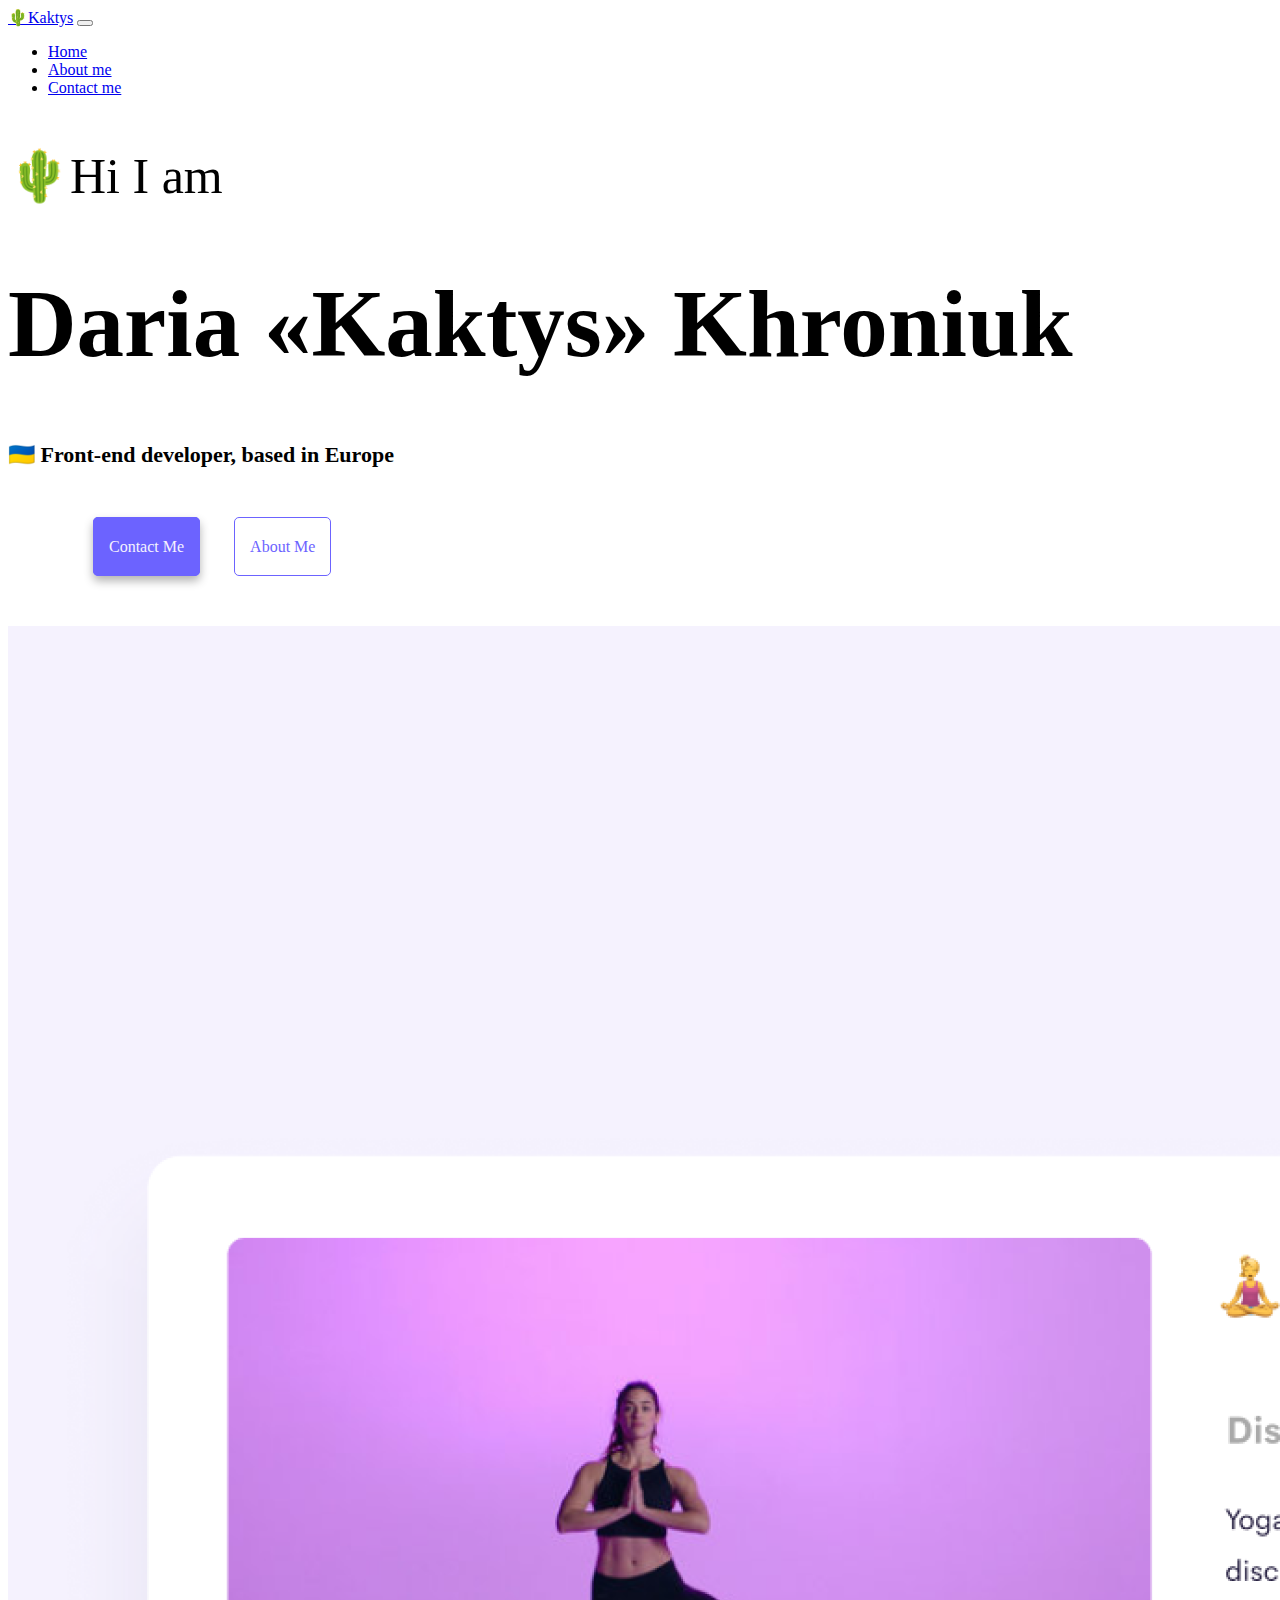
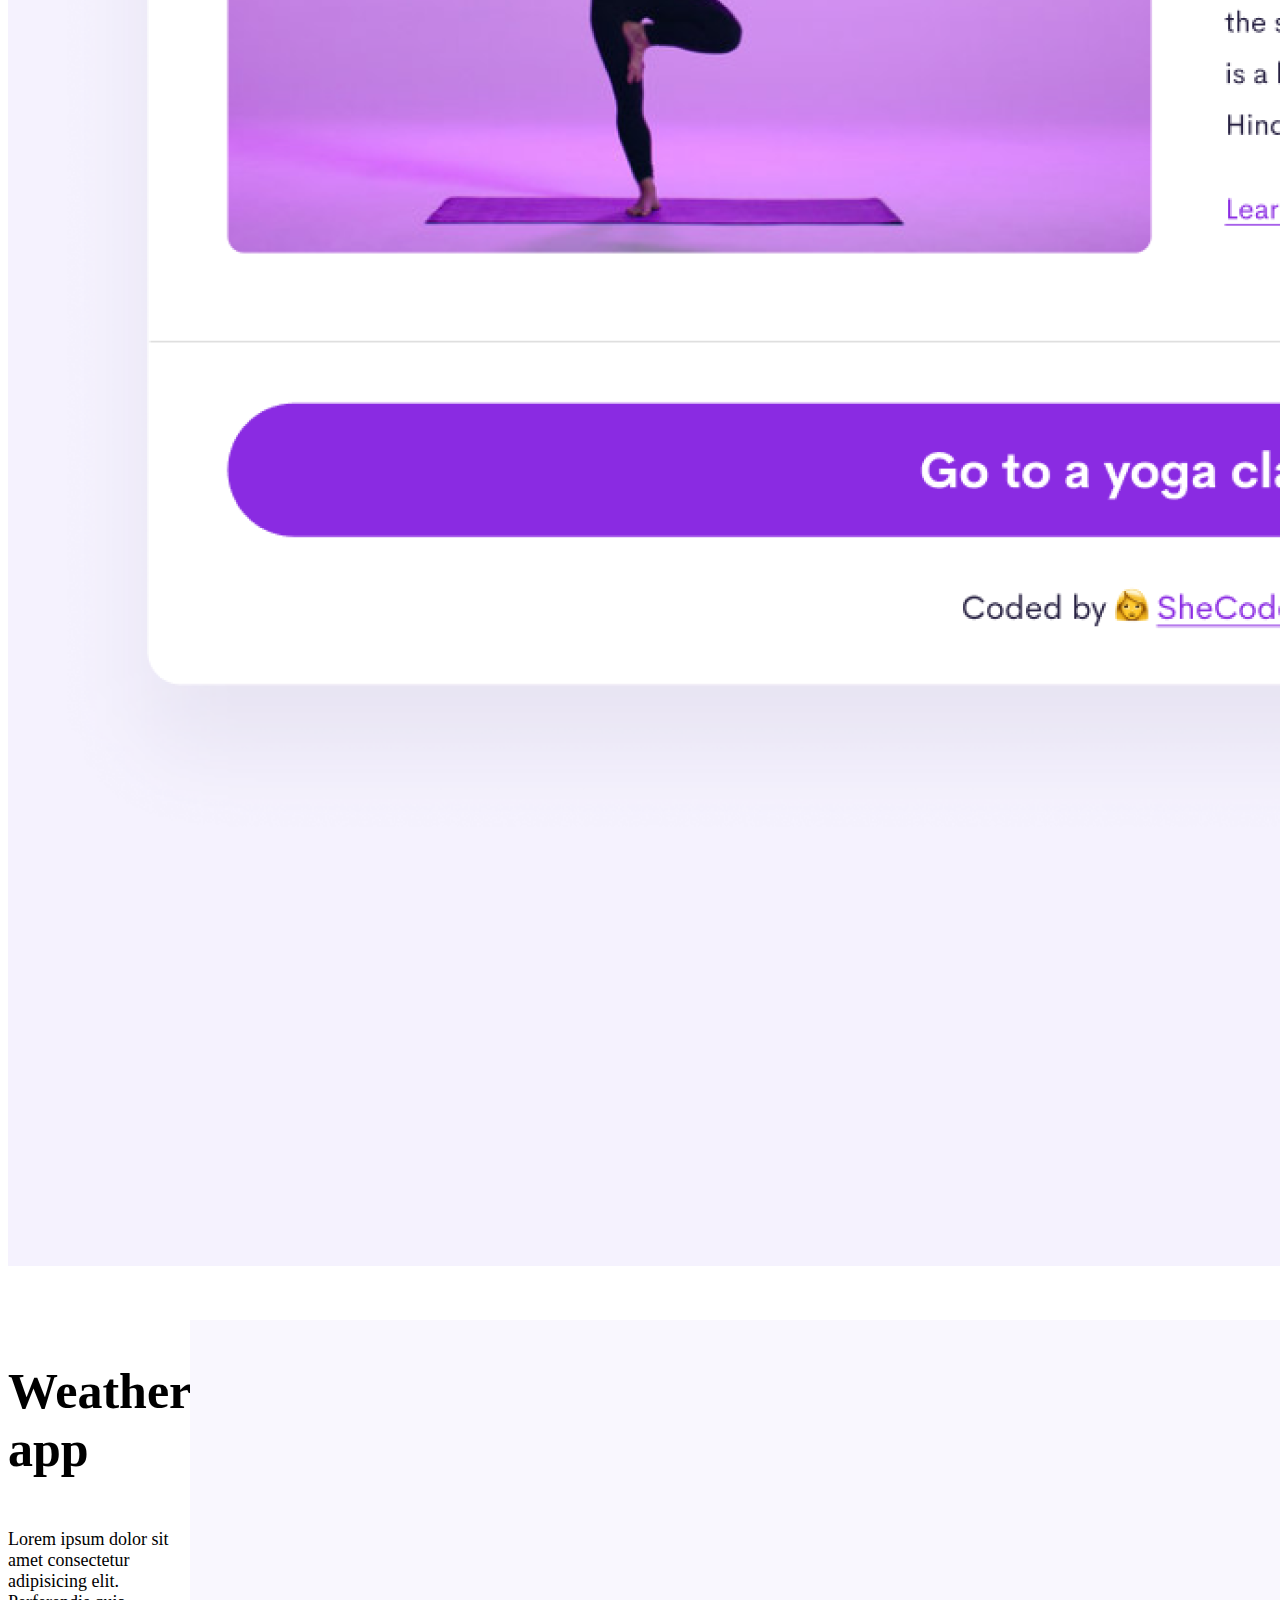
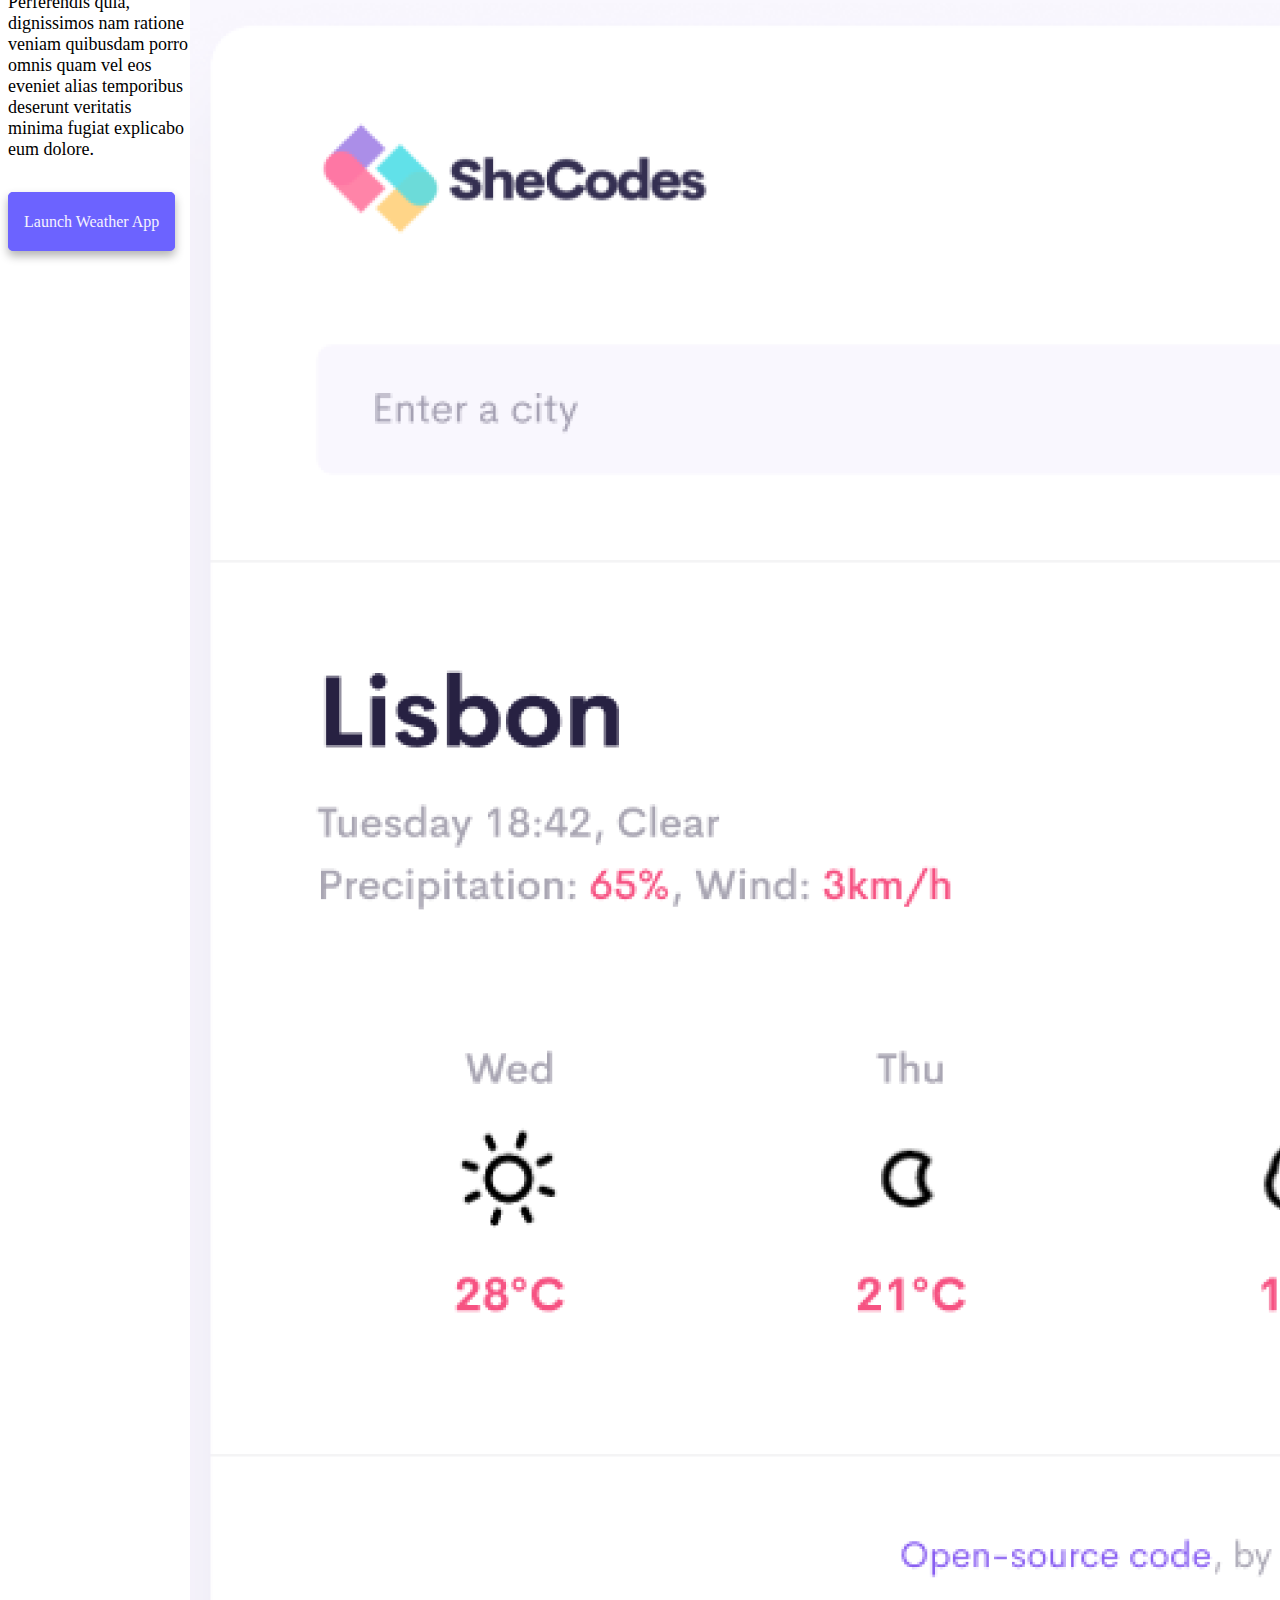
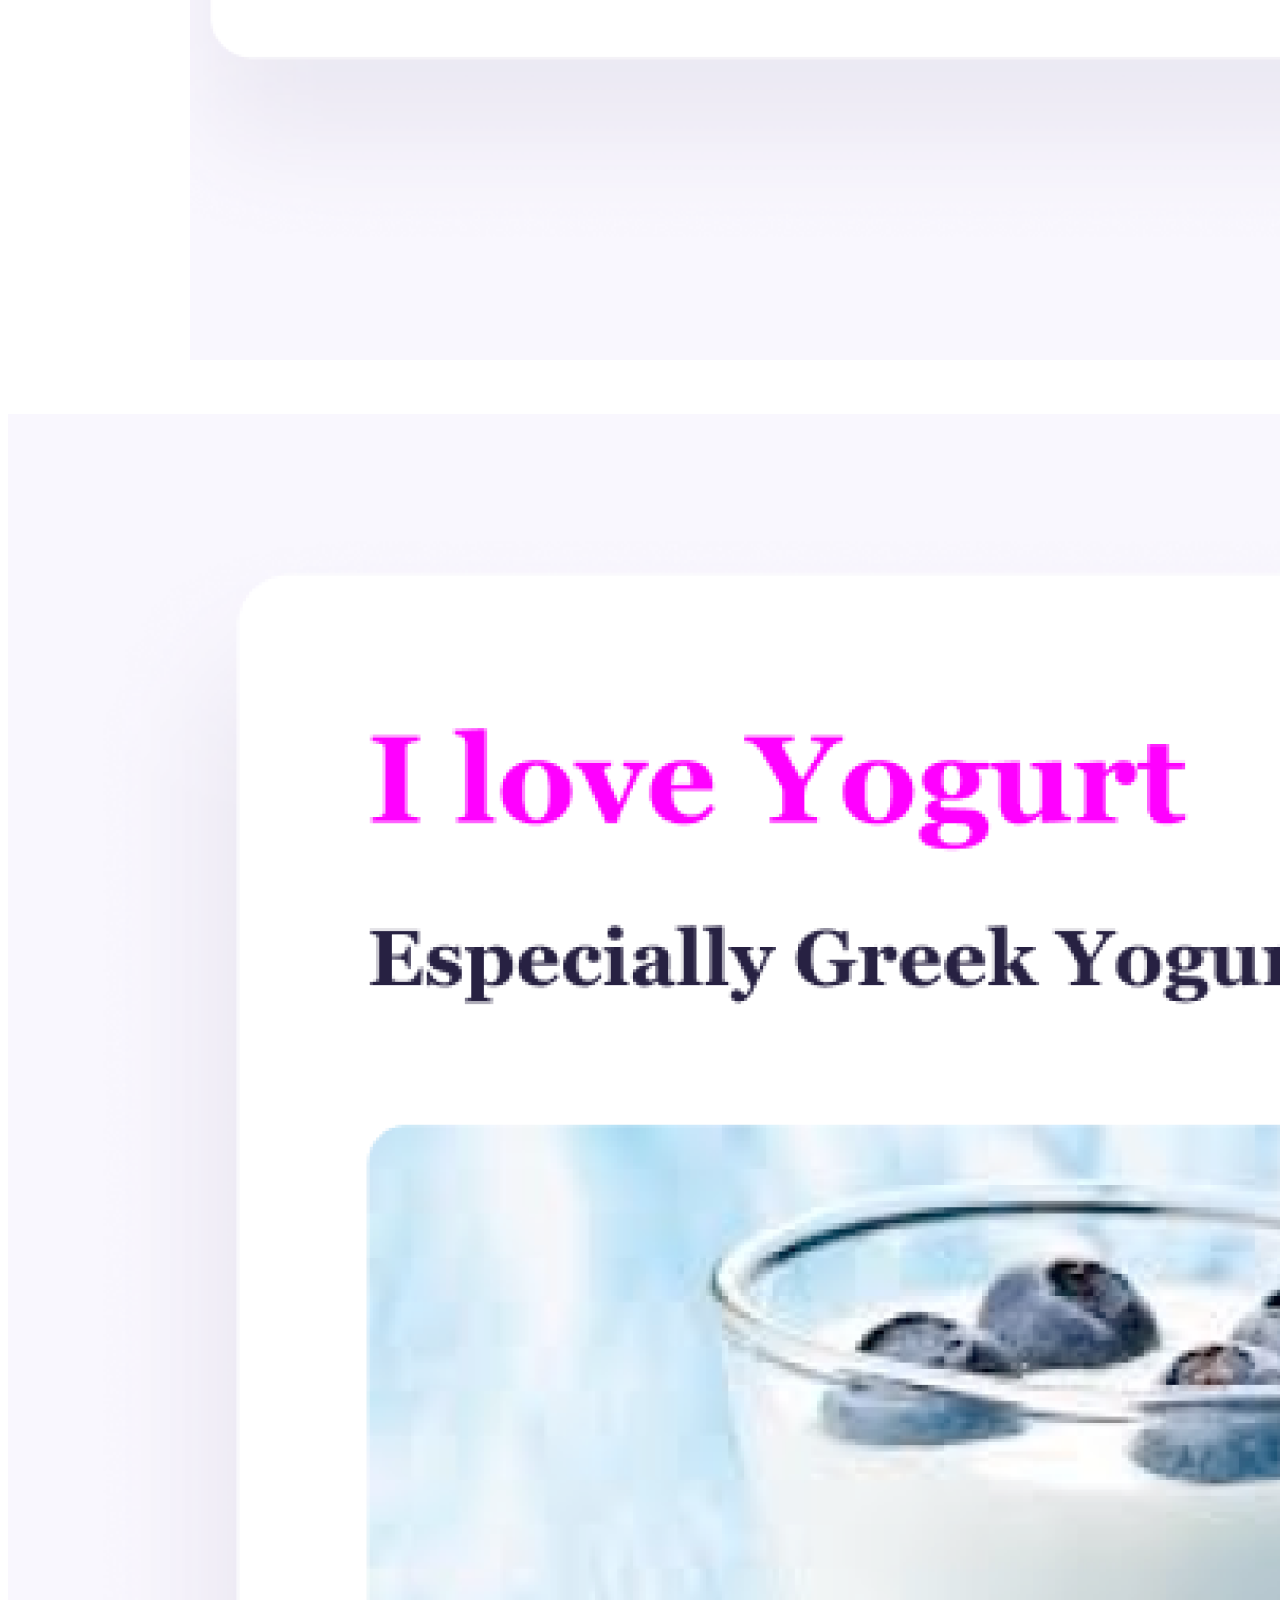
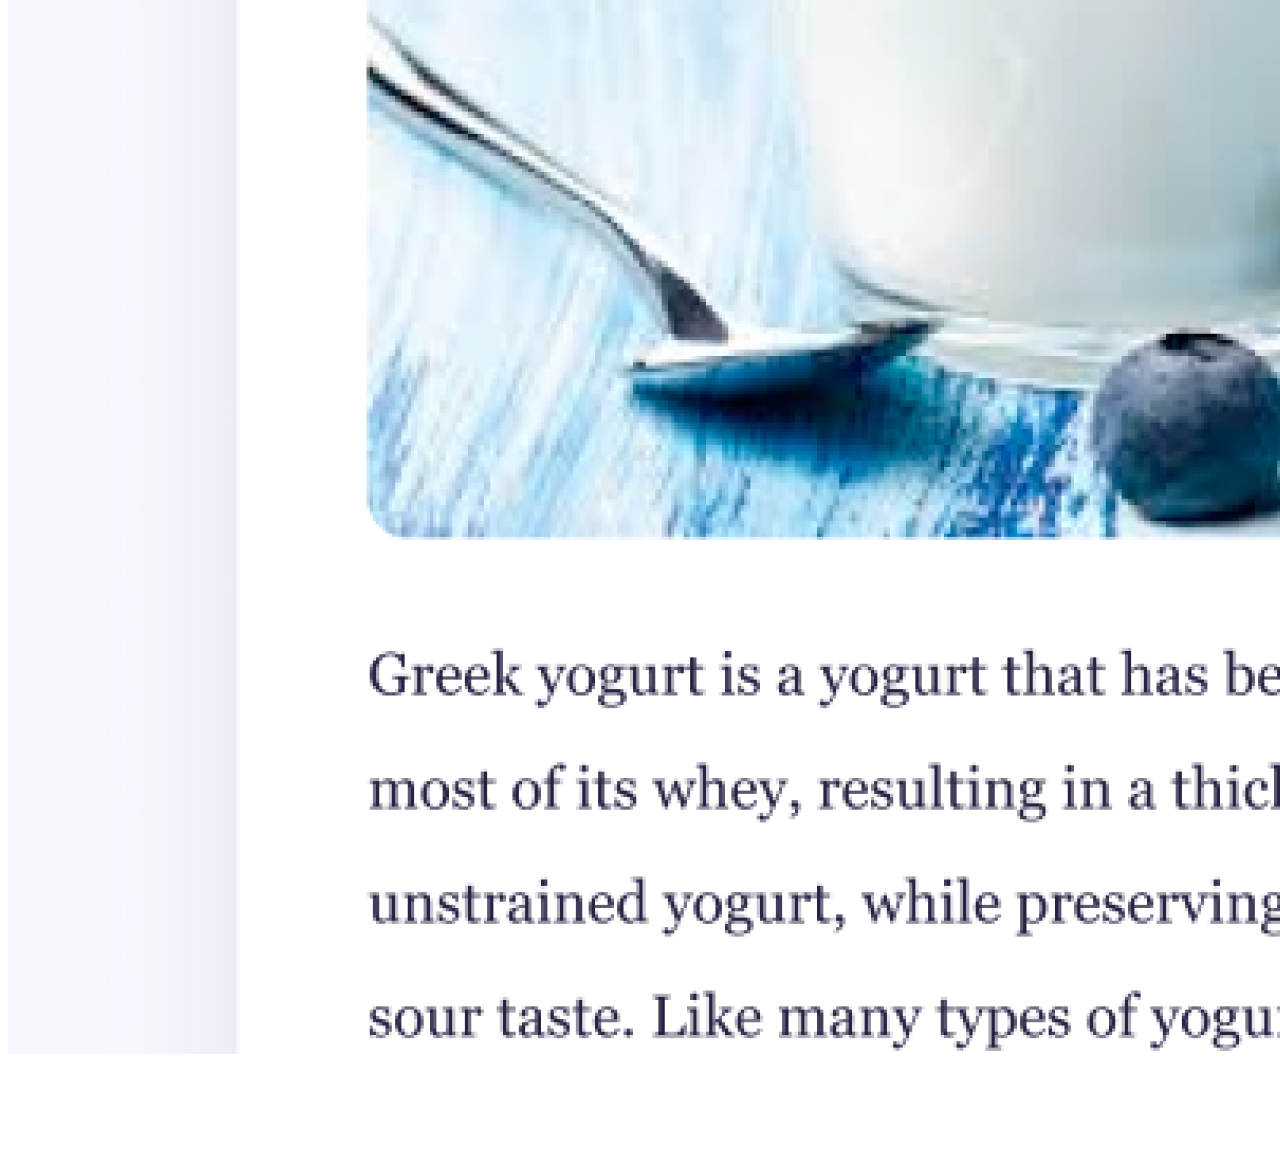
<file: index.html>
<!DOCTYPE html>
<html lang="en">
  <head>
    <meta charset="UTF-8" />
    <meta http-equiv="X-UA-Compatible" content="IE=edge" />
    <meta name="viewport" content="width=device-width, initial-scale=1.0" />
    <meta
      name="description"
      content="Hi! I am Daria Khroniuk, but to be honest, I prefer to use nickname Kaktys! I`m a beginner Front-end lover. Here can you read some infos about Kaktys-Frontend-Developer. Also can you see Kaktys` projects. And find a contact with me, when you wanna work with me😊🌵"
    />
    <link
      href="https://cdn.jsdelivr.net/npm/bootstrap@5.3.0-alpha3/dist/css/bootstrap.min.css"
      rel="stylesheet"
      integrity="sha384-KK94CHFLLe+nY2dmCWGMq91rCGa5gtU4mk92HdvYe+M/SXH301p5ILy+dN9+nJOZ"
      crossorigin="anonymous"
    />
    <script
      src="https://cdn.jsdelivr.net/npm/bootstrap@5.3.0-alpha3/dist/js/bootstrap.bundle.min.js"
      integrity="sha384-ENjdO4Dr2bkBIFxQpeoTz1HIcje39Wm4jDKdf19U8gI4ddQ3GYNS7NTKfAdVQSZe"
      crossorigin="anonymous"
    ></script>
    <title>
      Front-end Developer in Europe | Daria «Kaktys» Khroniuk - Homepage
    </title>
    <link rel="stylesheet" href="/src/style.css" />
  </head>
  <body>
    <nav class="navbar navbar-expand-lg bg-body-tertiary">
      <div class="container container-fluid">
        <a class="navbar-brand" href="/" title="Homepage">🌵Kaktys</a>
        <button
          class="navbar-toggler"
          type="button"
          data-bs-toggle="collapse"
          data-bs-target="#navbarNav"
          aria-controls="navbarNav"
          aria-expanded="false"
          aria-label="Toggle navigation"
        >
          <span class="navbar-toggler-icon"></span>
        </button>
        <div class="collapse navbar-collapse" id="navbarNav">
          <ul class="navbar-nav">
            <li class="nav-item">
              <a
                class="nav-link active"
                aria-current="page"
                href="/"
                title="Homepage"
                >Home</a
              >
            </li>
            <li class="nav-item">
              <a
                class="nav-link"
                href="/about.html"
                title="About Daria Khroniuk | Kaktys"
                >About me</a
              >
            </li>
            <li class="nav-item">
              <a
                class="nav-link"
                href="/about.html#contact"
                title="Contact Daria Khroniuk | Kaktys"
                >Contact me</a
              >
            </li>
          </ul>
        </div>
      </div>
    </nav>
    <div class="hero container">
      <p class="greeting text-center mt-5 mb-0">🌵Hi I am</p>
      <h1 class="name text-center m-0">Daria «Kaktys» Khroniuk</h1>
      <h3 class="speciality text-center text-dark text-opacity-75 pt-1">
        🇺🇦 Front-end developer, based in Europe
      </h3>
      <div class="nav-links text-center">
        <a
          href="/about.html#contact"
          class="button contact-link"
          title="Contact Daria Khroniuk | Kaktys"
          >Contact Me</a
        >
        <a
          href="/about.html"
          class="button about-link"
          title="About Front-end Developer Daria Khroniuk | Kaktys"
          >About Me</a
        >
      </div>
    </div>
    <div class="projects container">
      <div class="project yoga row">
        <div class="col-sm-6">
          <img
            src="/img/yoga.png"
            alt="Yoga project"
            class="img-fluid rounded"
          />
        </div>
        <div class="project-overview col-sm-6">
          <h2>Yoga app</h2>
          <p>
            Lorem ipsum dolor sit amet consectetur adipisicing elit. Perferendis
            quia, dignissimos nam ratione veniam quibusdam porro omnis quam vel
            eos eveniet alias temporibus deserunt veritatis minima fugiat
            explicabo eum dolore.
          </p>
          <a
            href="#"
            class="button"
            title="Yoga project Daria Khroniuk | Kaktys"
            >Launch Yoga App</a
          >
        </div>
      </div>
      <div class="project weather row">
        <div class="project-overview col-sm-6">
          <h2>Weather app</h2>
          <p>
            Lorem ipsum dolor sit amet consectetur adipisicing elit. Perferendis
            quia, dignissimos nam ratione veniam quibusdam porro omnis quam vel
            eos eveniet alias temporibus deserunt veritatis minima fugiat
            explicabo eum dolore.
          </p>
          <div class="mb-5">
            <a
              href="#"
              class="button"
              title="Weather project Daria Khroniuk | Kaktys"
              >Launch Weather App</a
            >
          </div>
        </div>
        <div class="col-sm-6">
          <img
            src="/img/weather.png"
            alt="Yoga project"
            class="img-fluid rounded"
          />
        </div>
      </div>
      <div class="project yogurt row">
        <div class="col-sm-6">
          <img
            src="/img/yogurt.png"
            alt="Yogurt project"
            class="img-fluid rounded"
          />
        </div>
        <div class="project-overview col-sm-6">
          <h2>Yogurt app</h2>
          <p>
            Lorem ipsum dolor sit amet consectetur adipisicing elit. Perferendis
            quia, dignissimos nam ratione veniam quibusdam porro omnis quam vel
            eos eveniet alias temporibus deserunt veritatis minima fugiat
            explicabo eum dolore.
          </p>
          <a
            href="#"
            class="button"
            title="Yogurt project Daria Khroniuk | Kaktys"
            >Launch Yogurt App</a
          >
        </div>
      </div>
    </div>
  </body>
</html>
</file>
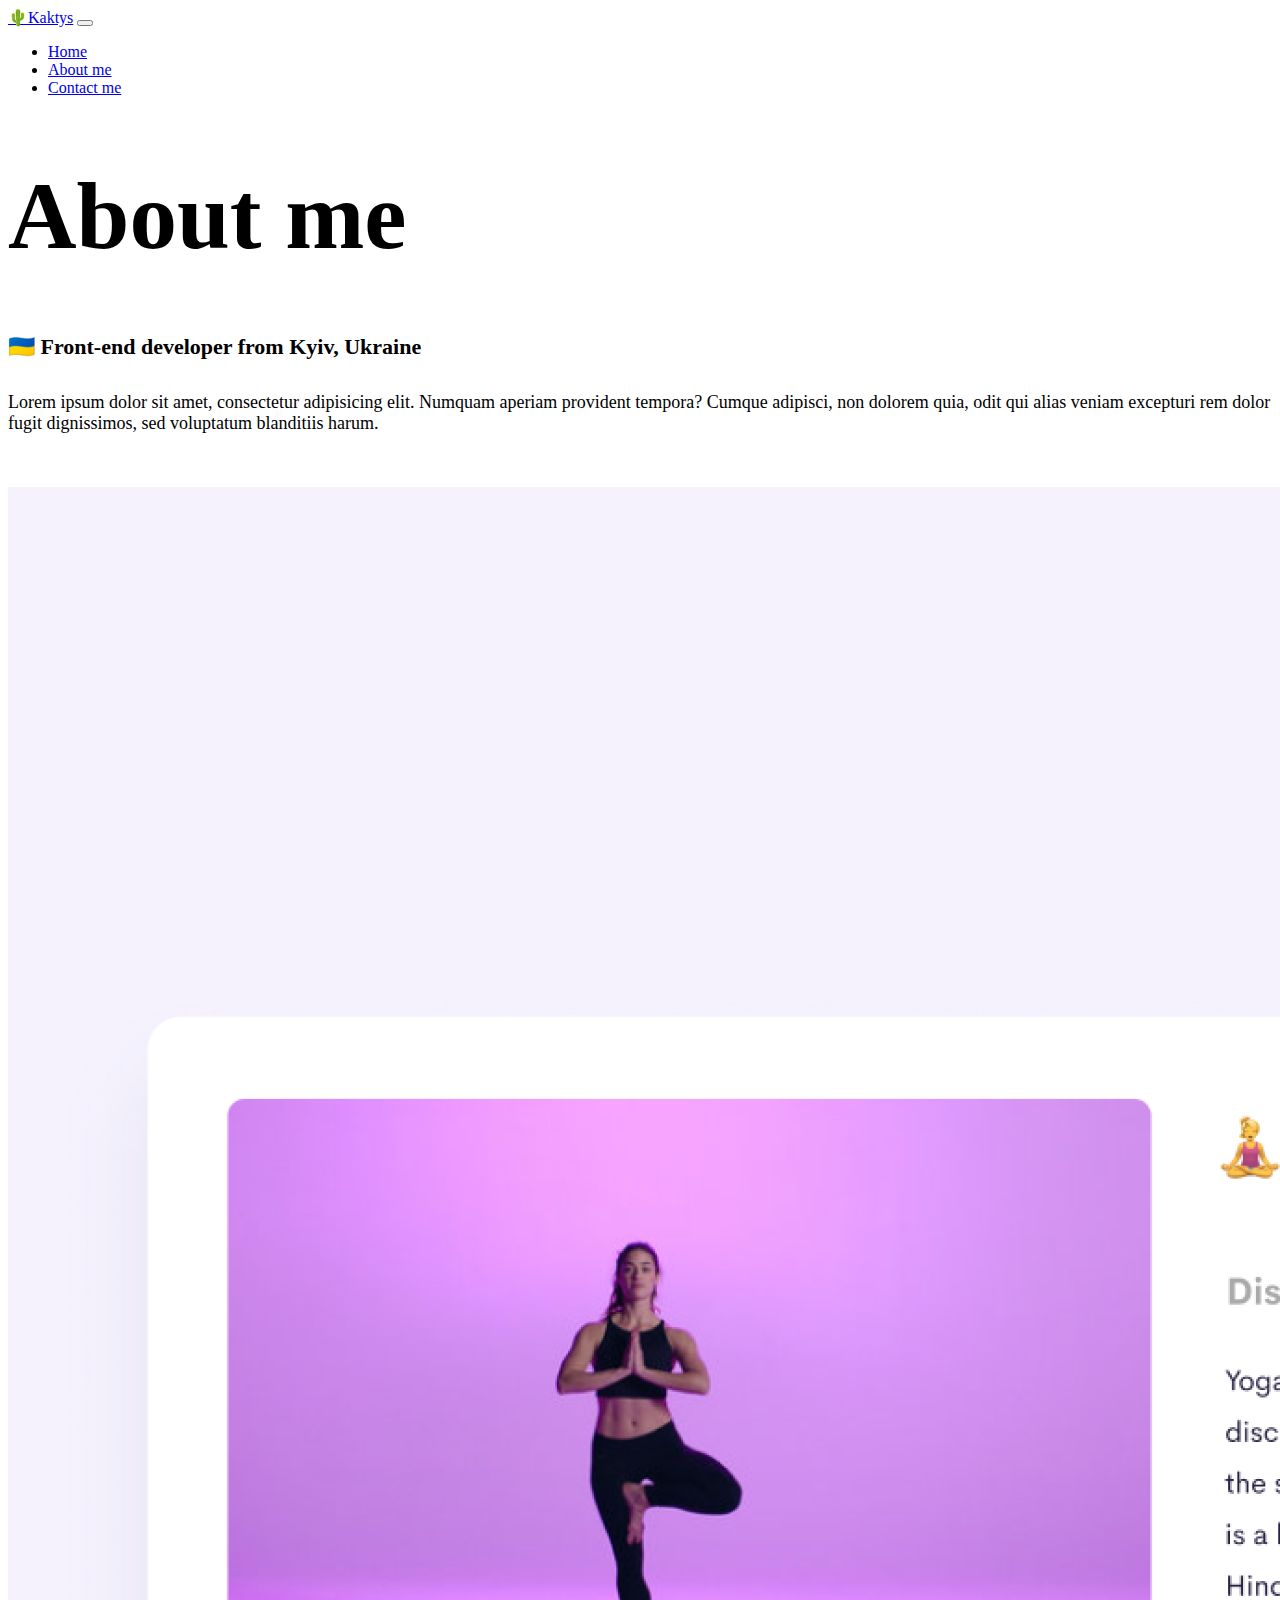
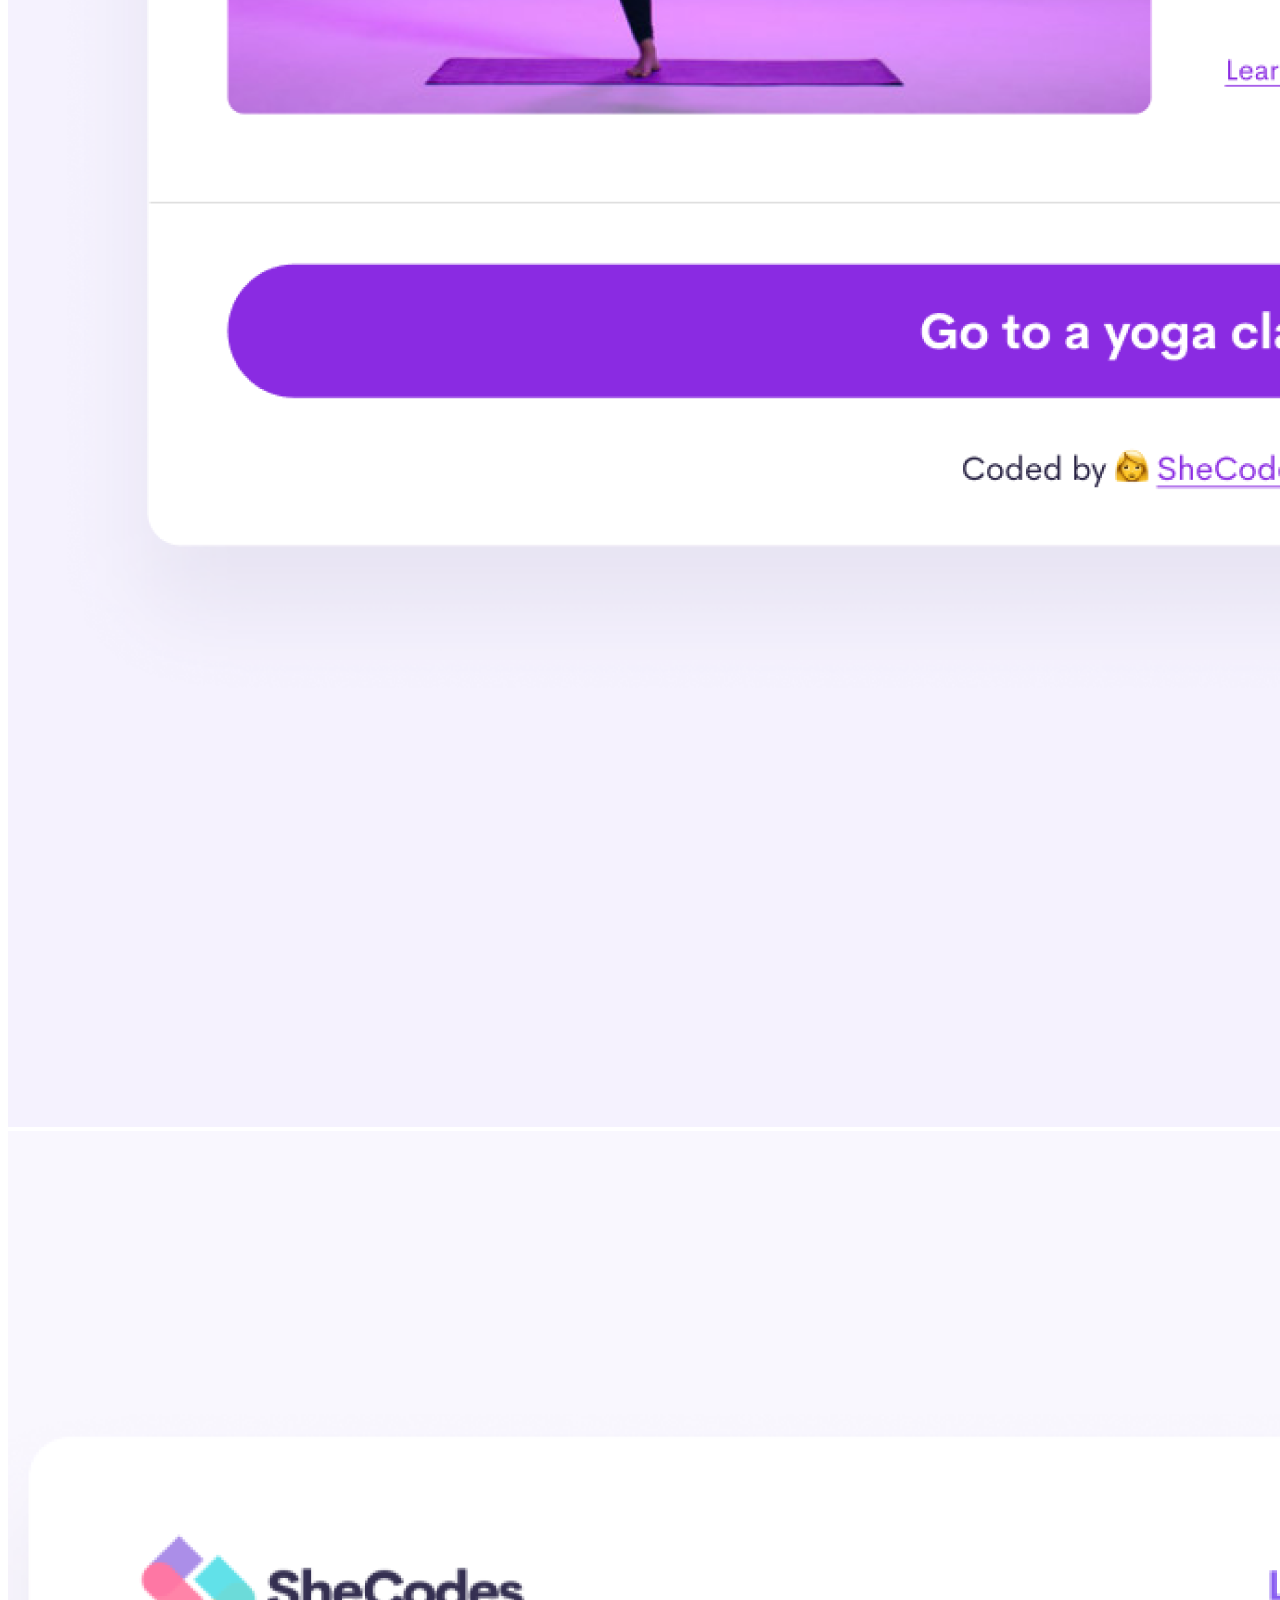
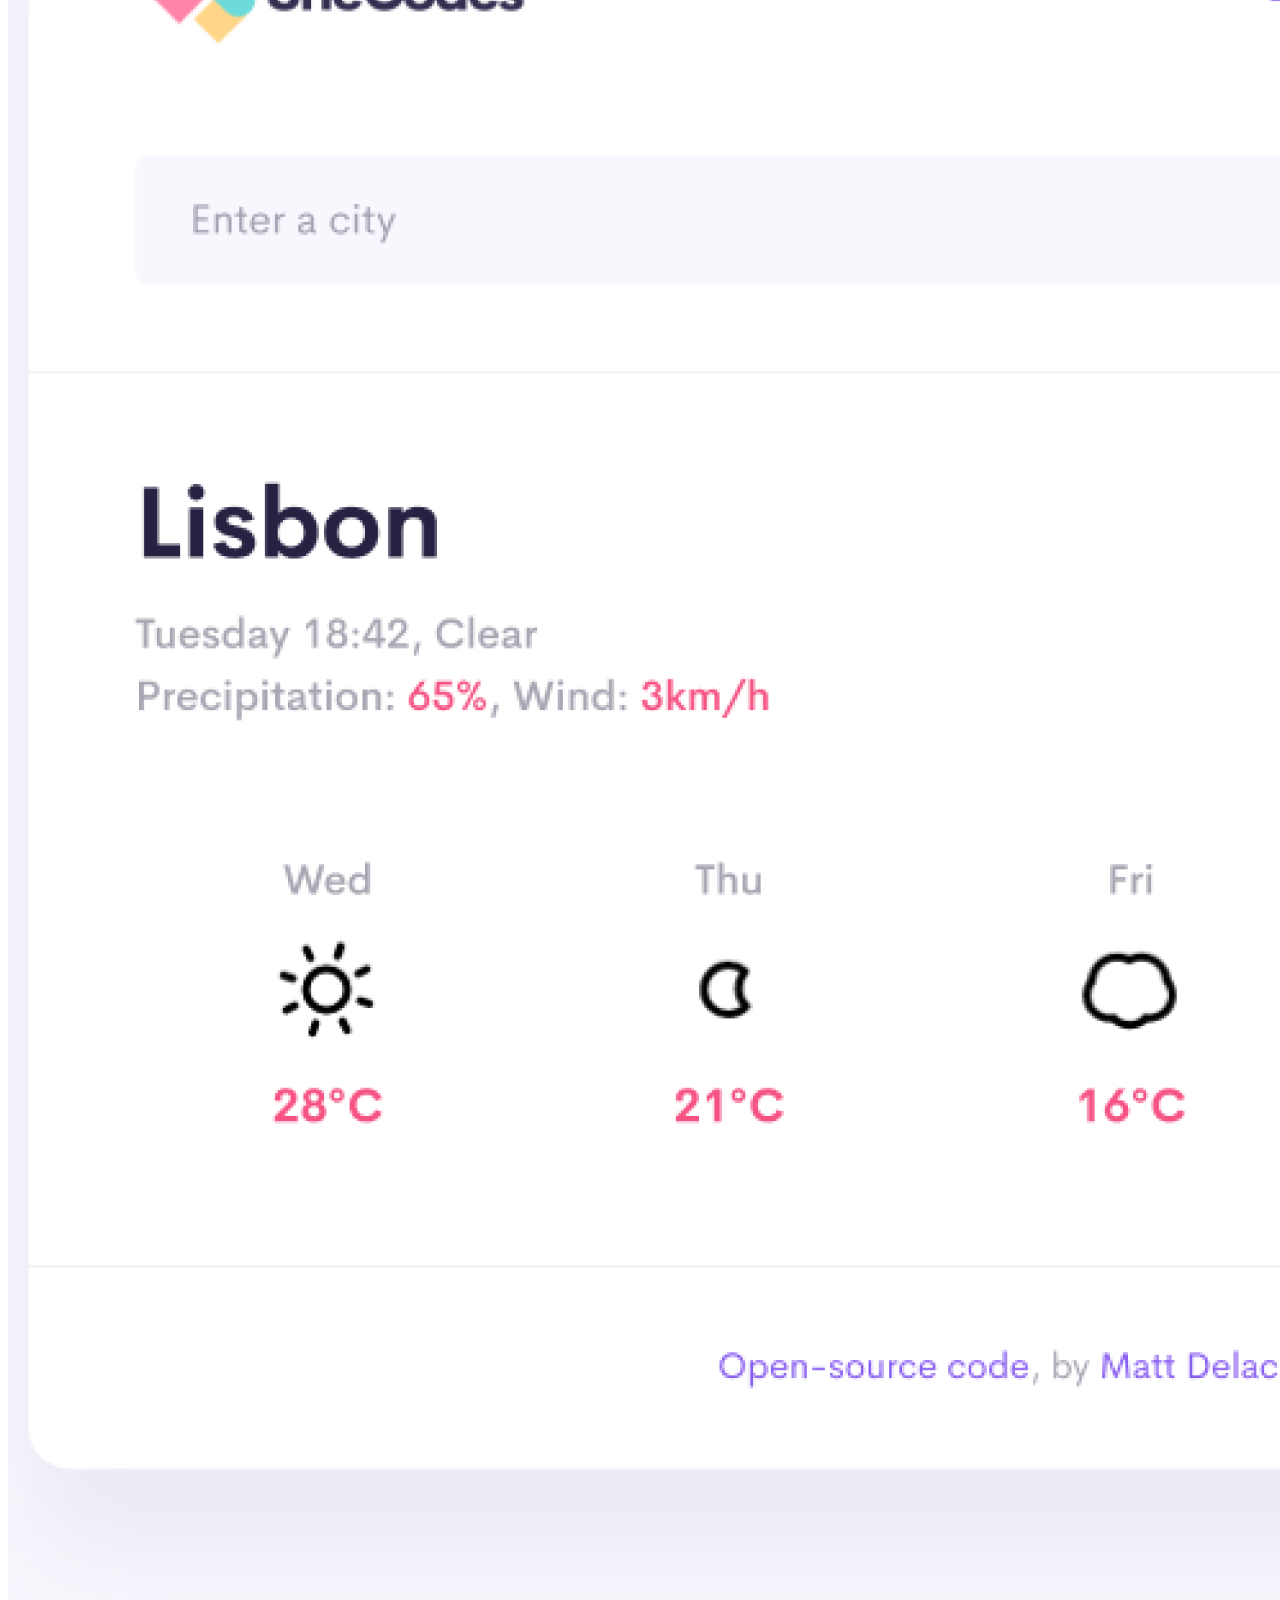
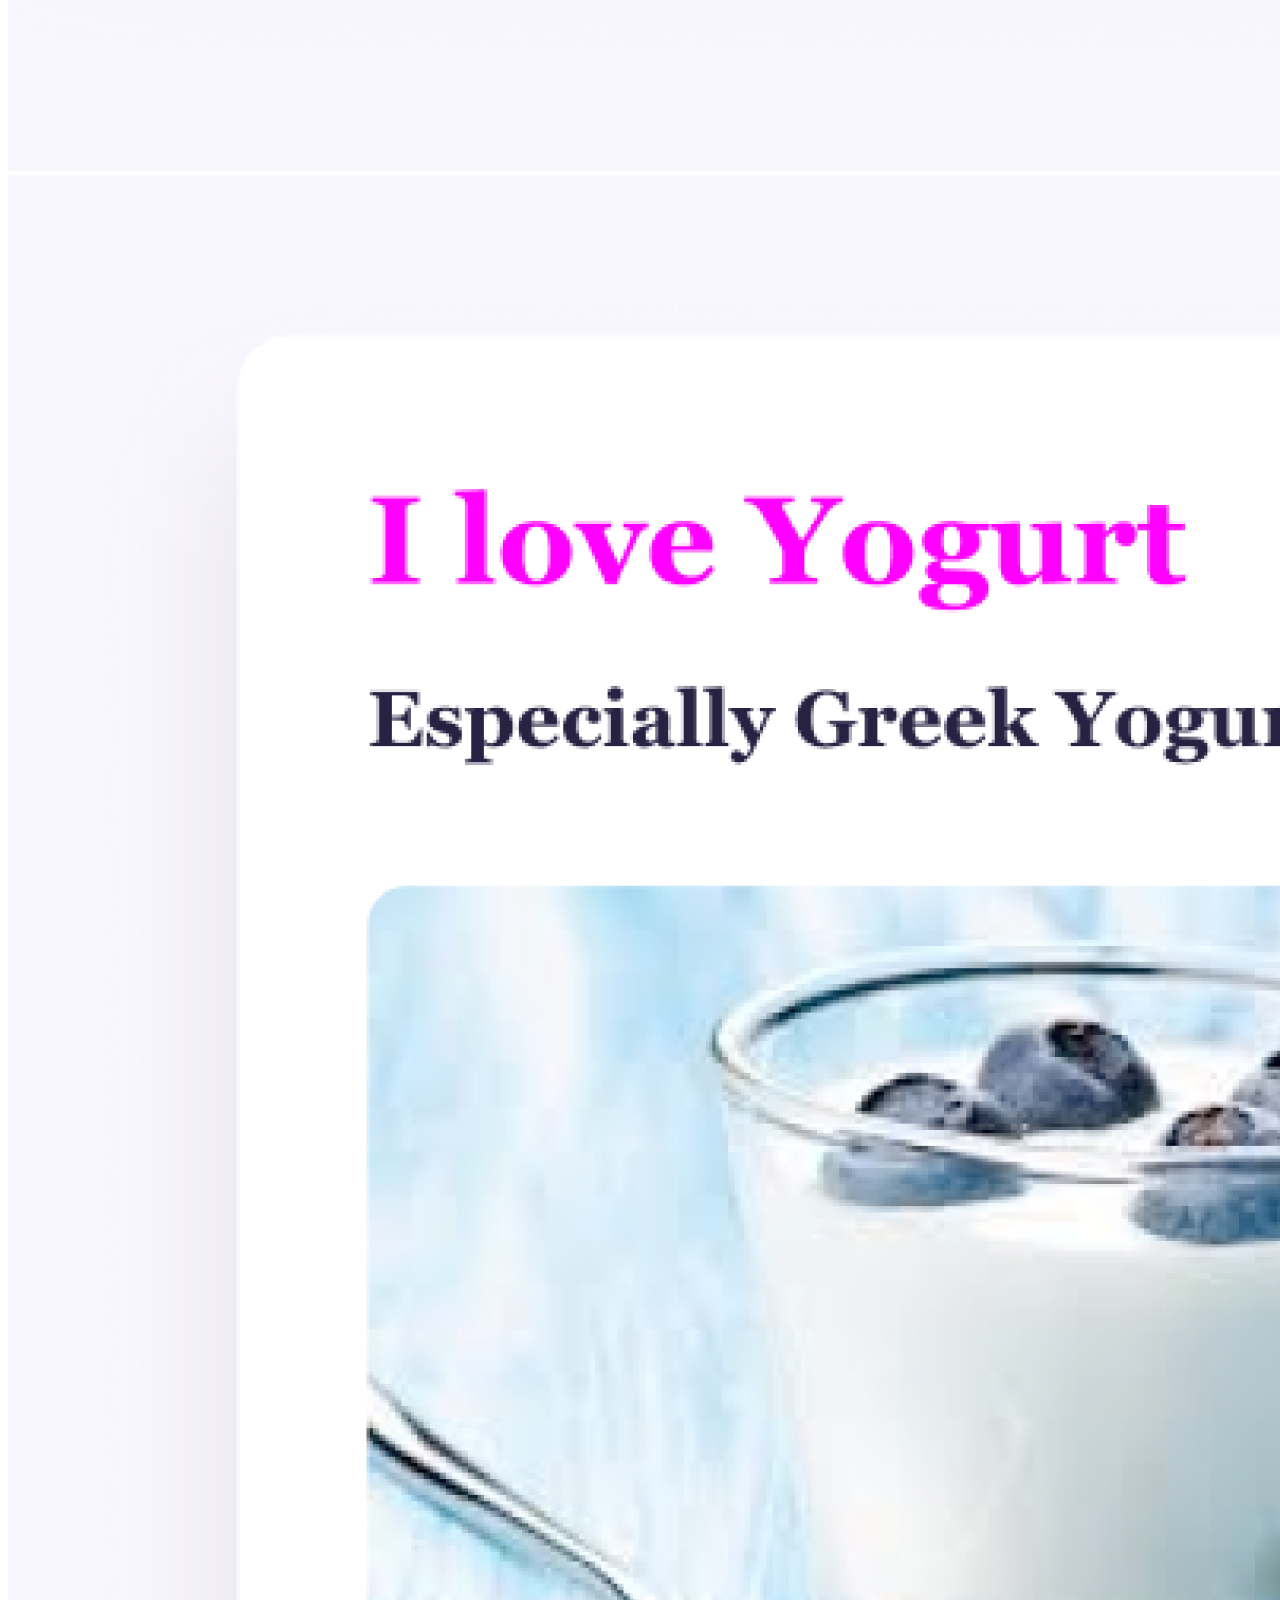
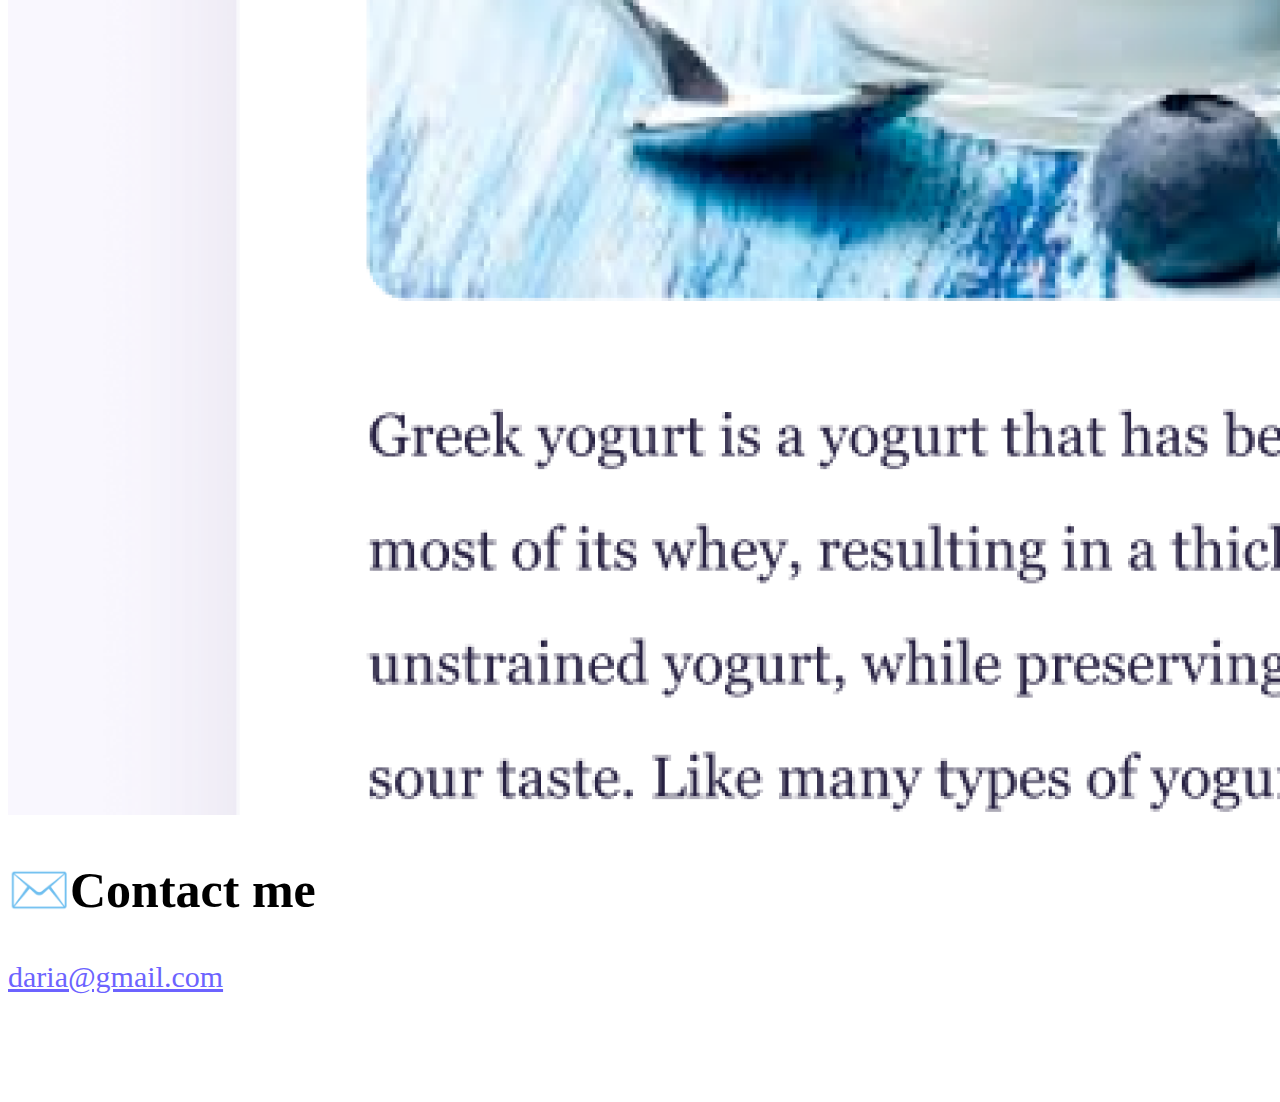
<file: about.html>
<!DOCTYPE html>
<html lang="en">
  <head>
    <meta charset="UTF-8" />
    <meta http-equiv="X-UA-Compatible" content="IE=edge" />
    <meta name="viewport" content="width=device-width, initial-scale=1.0" />
    <meta
      name="description"
      content="Daria Khroniuk | Kaktys is a new Front-end developer that based in Europe, on this page can you read more information about Daria Khroniuk | Kaktys and also find her contact"
    />
    <link
      href="https://cdn.jsdelivr.net/npm/bootstrap@5.3.0-alpha3/dist/css/bootstrap.min.css"
      rel="stylesheet"
      integrity="sha384-KK94CHFLLe+nY2dmCWGMq91rCGa5gtU4mk92HdvYe+M/SXH301p5ILy+dN9+nJOZ"
      crossorigin="anonymous"
    />
    <script
      src="https://cdn.jsdelivr.net/npm/bootstrap@5.3.0-alpha3/dist/js/bootstrap.bundle.min.js"
      integrity="sha384-ENjdO4Dr2bkBIFxQpeoTz1HIcje39Wm4jDKdf19U8gI4ddQ3GYNS7NTKfAdVQSZe"
      crossorigin="anonymous"
    ></script>
    <link rel="stylesheet" href="/src/style.css" />
    <title>About Front-end Developer in Europe | Daria «Kaktys» Khroniuk</title>
  </head>
  <body>
    <nav class="navbar navbar-expand-lg bg-body-tertiary">
      <div class="container container-fluid">
        <a class="navbar-brand" href="/" title="Homepage">🌵Kaktys</a>
        <button
          class="navbar-toggler"
          type="button"
          data-bs-toggle="collapse"
          data-bs-target="#navbarNav"
          aria-controls="navbarNav"
          aria-expanded="false"
          aria-label="Toggle navigation"
        >
          <span class="navbar-toggler-icon"></span>
        </button>
        <div class="collapse navbar-collapse" id="navbarNav">
          <ul class="navbar-nav">
            <li class="nav-item">
              <a class="nav-link" aria-current="page" href="/" title="Homepage"
                >Home</a
              >
            </li>
            <li class="nav-item">
              <a
                class="nav-link active"
                href="#"
                title="About Daria Khroniuk | Kaktys"
                >About me</a
              >
            </li>
            <li class="nav-item">
              <a
                class="nav-link"
                href="/#contact"
                title="Contact Daria Khroniuk | Kaktys"
                >Contact me</a
              >
            </li>
          </ul>
        </div>
      </div>
    </nav>
    <h1 class="name text-center mt-5">About me</h1>
    <h3 class="speciality text-center text-dark text-opacity-75">
      🇺🇦 Front-end developer from Kyiv, Ukraine
    </h3>
    <p class="ps-4 text-center mt-4 description">
      Lorem ipsum dolor sit amet, consectetur adipisicing elit. Numquam aperiam
      provident tempora? Cumque adipisci, non dolorem quia, odit qui alias
      veniam excepturi rem dolor fugit dignissimos, sed voluptatum blanditiis
      harum.
    </p>
    <div class="examples container">
      <div class="row">
        <div class="col-sm-4">
          <img
            src="/img/yoga.png"
            alt="Yoga project"
            class="img-fluid border border-white p-2 shadow"
          />
        </div>
        <div class="col-sm-4">
          <img
            src="/img/weather.png"
            alt="Weather project"
            class="img-fluid border border-white p-2 shadow"
          />
        </div>
        <div class="col-sm-4">
          <img
            src="/img/yogurt.png"
            alt="Yogurt project"
            class="img-fluid border border-white p-2 shadow"
          />
        </div>
      </div>
    </div>
    <div class="contact text-center mt-5" id="contact">
      <h2>✉️Contact me</h2>
      <a
        href="mailto:dariakhroniuk@gmail.com"
        class="text-decoration-none"
        title="Kaktys` E-Mail"
        >daria@gmail.com</a
      >
    </div>
  </body>
</html>
</file>
<file: src/style.css>
/* * {
  border: 1px solid red;
} */

:root {
  --first-color: #6c63ff;
  --second-color: #f5f2fe;
  --shadow: 0 5px 10px rgba(0, 0, 0, 0.3);
}

body {
  padding-bottom: 100px;
}

.greeting,
h2 {
  font-size: 50px;
}

.name {
  font-size: 95px;
}
.speciality {
  font-size: 22px;
}

.project {
  display: flex;
}
.nav-links {
  margin: 70px;
}
.nav-links a {
  margin: 0 15px;
}

.button {
  border: 1px solid var(--first-color);
  border-radius: 5px;
  padding: 20px 15px;
  text-decoration: none;
}

.contact-link,
.projects a {
  background-color: var(--first-color);
  color: var(--second-color);
  box-shadow: var(--shadow);
}

.about-link {
  color: var(--first-color);
}

.project {
  margin-top: 50px;
}

.project-overview p,
.description {
  padding: 10px 0 35px;
  font-size: 18px;
}
.contact a {
  font-size: 30px;
  color: var(--first-color);
}

@media (max-width: 1199px) {
  .name {
    font-size: 70px;
  }
  .greeting,
  h2 {
    font-size: 40px;
  }
}

@media (max-width: 991px) {
  .name {
    font-size: 60px;
  }
  .greeting,
  h2 {
    font-size: 35px;
  }
}

@media (max-width: 767px) {
  .name {
    font-size: 45px;
  }
  .greeting {
    font-size: 30px;
  }
}

@media (max-width: 575px) {
  .project {
    text-align: center;
  }
  .project img {
    display: none;
  }

  .project .button {
    display: block;
    margin: 0 20px;
  }

  .examples img {
    margin-bottom: 20px;
  }
}

@media (max-width: 445px) {
  .nav-links {
    margin: 50px;
  }
  .nav-links a {
    padding: 15px 10px;
  }
}
</file>
